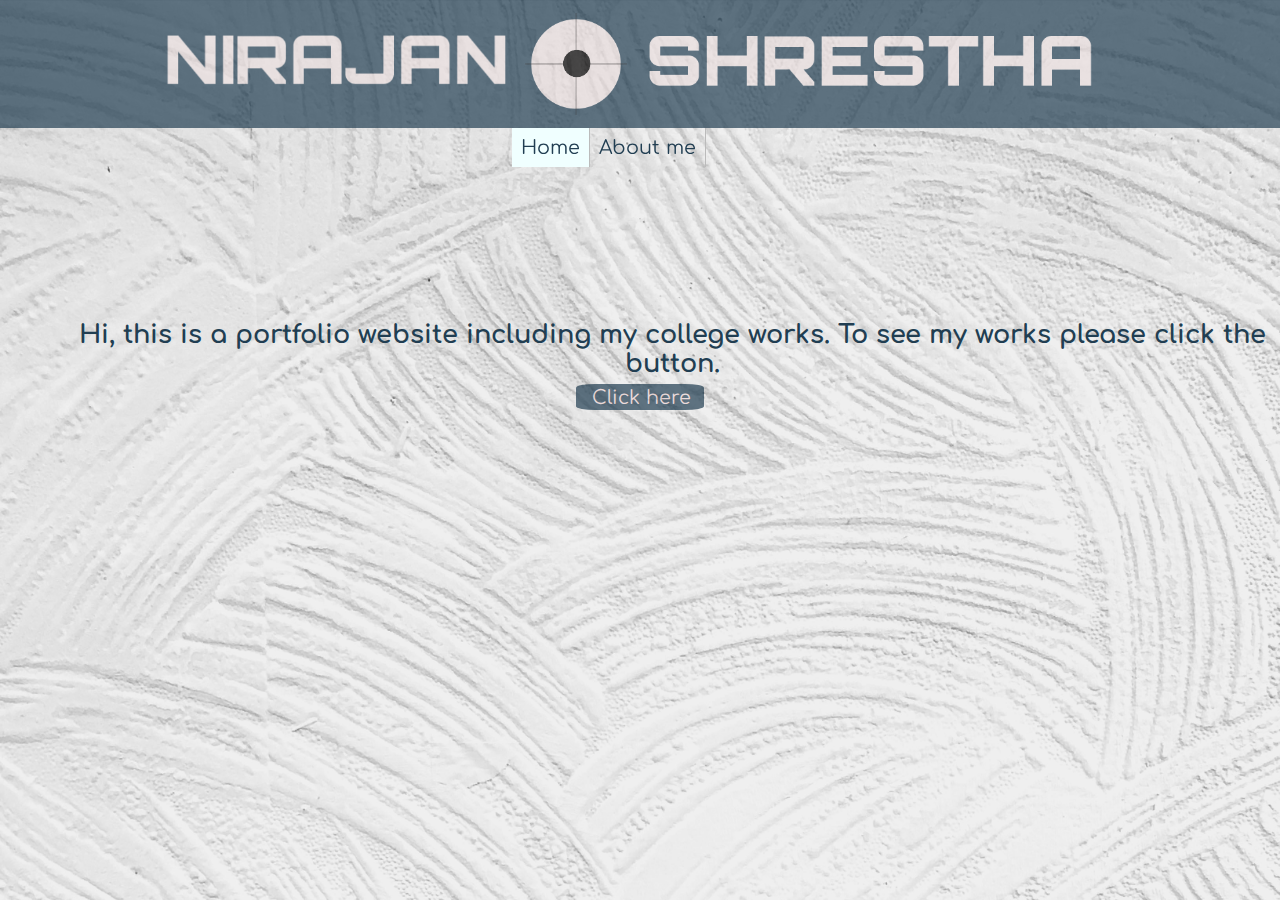
<file: index.html>
<!DOCTYPE html>
<html lang="en">

<head>
    <meta charset="utf-8">
    <meta name="viewport" content="width=device-width, initial-scale=1.0">
    <title>Portfolio</title>
    <link rel="stylesheet" href="main.css">
</head>

<body>
    <header>

        <div id="logo">
            <div class="logo_1"><img src=name%20logo%201.png></div>

            <div class="LOGO"><img src="LOGO.png"></div>

            <div class="logo_2"><img src="name%20logo%202.png"></div>
        </div>



    </header>
 <div class="navigation">
     <ul>
            <li><a class="active" href="#home">Home</a></li>
            <li><a href="aboutme.html">About me</a>
        </ul>
    </div>
    
    
    <main>
        <div class="info">
            <h3>Hi, this is a portfolio website including my college works. To see my works please click the button.</h3>
        </div>

        <div class="button">
            <a href="work.html">Click here</a>
        </div>
    </main>

</body>
</file>
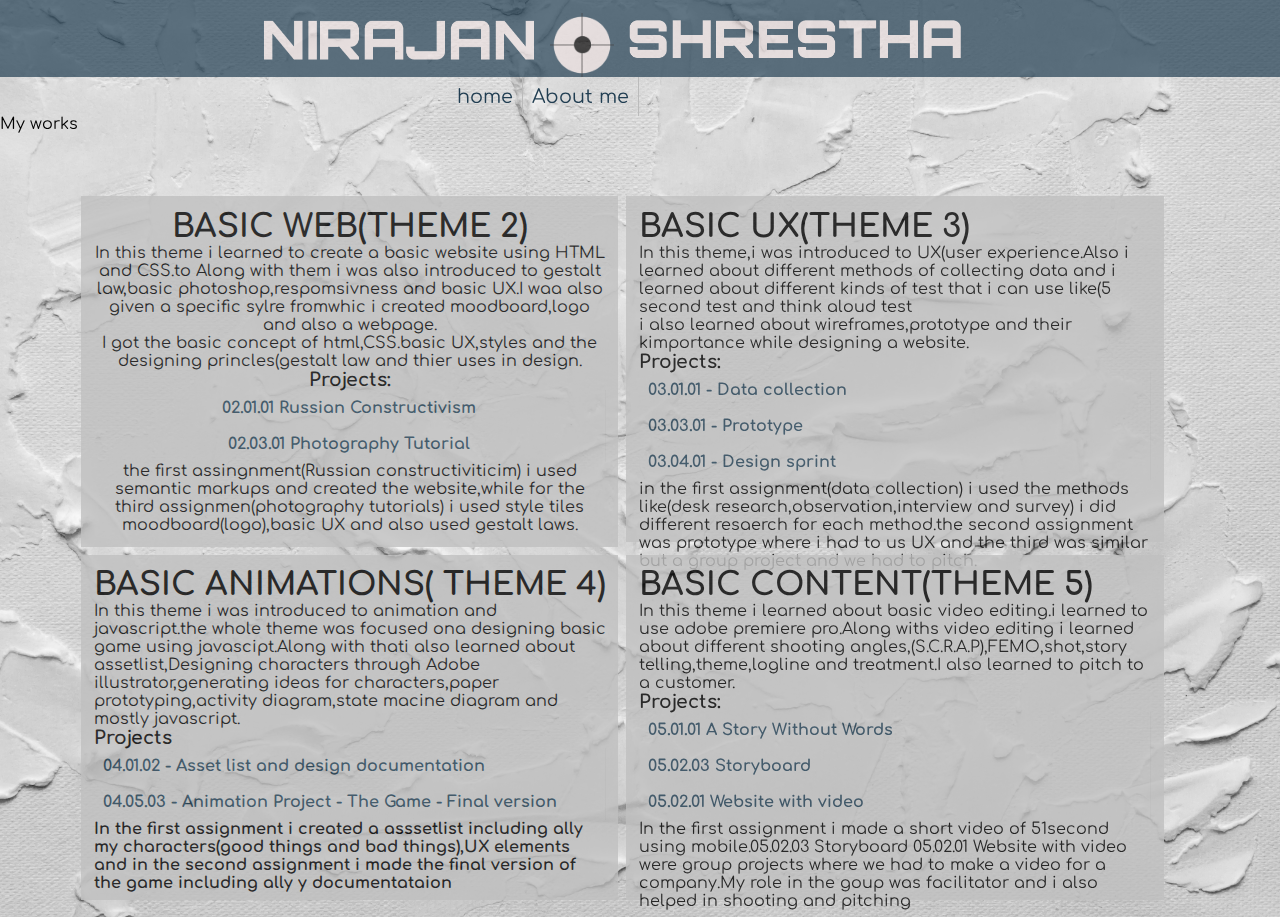
<file: work.html>
<!DOCTYPE html>
<html lang="en">

<head>
    <meta charset="utf-8">
    <meta name="viewport" content="width=device-width, initial-scale=1.0">
    <title>Portfolio Work</title>
    <link rel="stylesheet" href="style.css">
</head>

<body>
    <header>
        <div id="logo">
            <div class="logo_1"><img src="name%20logo%201.png"></div>

            <div class="LOGO"><img src="LOGO.png"></div>

            <div class="logo_2"><img src="name%20logo%202.png"></div>
        </div>
    </header>
    <div class="navigation">
        <ul>
            <li><a href="index.html">home</a></li>
            <li><a href="aboutme.html">About me</a>
        </ul>
    </div>
    <main>
        <p>My works</p>
        <div id="box_container">
            <div class="box_1">
                <h1>BASIC WEB(THEME 2)</h1>
                <p> In this theme i learned to create a basic website using HTML and CSS.to Along with them i was also introduced to gestalt law,basic photoshop,respomsivness and basic UX.I waa also given a specific sylre fromwhic i created moodboard,logo and also a webpage.
                    <p>I got the basic concept of html,CSS.basic UX,styles and the designing princles(gestalt law and thier uses in design.</p>
                    <h3>Projects:</h3>
                    <p> <b>
                            <li><a href="http://keadesigner.com/nirajan-assignment-1/module01.html">02.01.01 Russian Constructivism</a></li>
                        </b>
                        <b>
                            <li><a href="http://keadesigner.com/nirajan-assignment-photography/index.html">02.03.01 Photography Tutorial</a></li>
                        </b></p>

                    <p> the first assingnment(Russian constructiviticim) i used semantic markups and created the website,while for the third assignmen(photography tutorials) i used style tiles moodboard(logo),basic UX and also used gestalt laws.
                    </p>


            </div>
            <div class="box_2">
                <h1>BASIC UX(THEME 3)</h1>
                <p>In this theme,i was introduced to UX(user experience.Also i learned about different methods of collecting data and i learned about different kinds of test that i can use like(5 second test and think aloud test</p>
                <p>i also learned about wireframes,prototype and their kimportance while designing a website.</p>
                <h3>Projects:</h3>
                <b>
                    <li><a href="030101_Data-collection_%5BNirajan%5D.pdf"> 03.01.01 - Data collection</a></li>
                    <li><a href="030301_Prototype_Nirajan.pdf">03.03.01 - Prototype </a></li>
                    <li><a href="030401_Design-Sprint_Kea-Canteen.pdf"> 03.04.01 - Design sprint </a></li>
                </b>
                <p>in the first assignment(data collection) i used the methods like(desk research,observation,interview and survey) i did different resaerch for each method.the second assignment was prototype where i had to us UX and the third was similar but a group project and we had to pitch.</p>
            </div>
            <div class="box_3">
                <h1>BASIC ANIMATIONS( THEME 4)</h1>
                <p>In this theme i was introduced to animation and javascript.the whole theme was focused ona designing basic game using javascipt.Along with thati also learned about assetlist,Designing characters through Adobe illustrator,generating ideas for characters,paper prototyping,activity diagram,state macine diagram and mostly javascript. </p>
                <h3>Projects</h3>
                <b>
                    <li><a href="04_05_03_Nirajan_design_and_assets.pdf">04.01.02 - Asset list and design documentation</a></li>
                </b>
                <b>
                    <li><a href="04_05_03_Nirajan-Shrestha_final_game.pdf"> 04.05.03 - Animation Project - The Game - Final version</a></li>
                    <P>In the first assignment i created a asssetlist including ally my characters(good things and bad things),UX elements and in the second assignment i made the final version of the game including ally y documentataion</P>
                </b>
            </div>
            <div class="box_4">
                <h1>BASIC CONTENT(THEME 5)</h1>
                <p>In this theme i learned about basic video editing.i learned to use adobe premiere pro.Along withs video editing i learned about different shooting angles,(S.C.R.A.P),FEMO,shot,story telling,theme,logline and treatment.I also learned to pitch to a customer.
                </p>
                <h3>Projects:</h3>
                <b>
                    <li><a href="https://www.youtube.com/watch?v=mWtgbmEDC_I&feature=youtu.be">05.01.01 A Story Without Words</a></li>
                </b>
                <b>
                    <li><a href="storyboard_GoalDiggers_final.pdf"> 05.02.03 Storyboard</a>
                    </li></b>
                <b><li><a href="http://keadesigner.com/tjubang/gallery.html"> 05.02.01 Website with video</a></li></b>
                    <p>In the first assignment i made a short video of 51second using mobile.05.02.03 Storyboard
                        05.02.01 Website with video were group projects where we had to make a video for a company.My role in the goup was facilitator and i also helped in shooting and pitching</p>
            </div>
        </div>
    </main>
</body>

</html>
</file>
<file: main.css>
@import url('https://fonts.googleapis.com/css2?family=Comfortaa&display=swap');

*{
 margin: 0;
padding: 0;
font-family: 'Comfortaa', sans-serif;
}

body{
    background-image: url(white-painted-wall-1939485.jpg);
    background-repeat: no-repeat;
    background-size: cover;
    position: relative;
    
    
}

header{
    height: 10vw;
    background-color: #213E52;
    opacity: 70%
}
main{
      max-width: 98vw;
    margin: auto;
}
#logo{
    height: 10vw;
    position: absolute;
    width: 100vw;
    top: 2vw;
}

.logo_1 img{
    position: absolute;
    width: 50vw;
    left: -9vw;
   
}
.LOGO img{
    position: absolute;
    width: 8vw;
    top: -1vw;
    left: 41vw;
    animation: pulse 2s infinite;
  
}

   @keyframes pulse {

    0%,
    100% {
        transform: scale(1, 1);
    }

    50% {
        transform: scale(1.1, 1.1);
    }
}

.logo_2 img{
    position: absolute;
    width: 40vw;
    right:9.5vw;
}
.navigation{
    position: absolute;
    width: 60vw;
    left: 40vw;
    font-size: 1.5vw;
}
.active{
    background-color: azure;
}

ul{
    list-style-type: none;
  margin: 0;
  padding: 0;
  overflow: hidden;
 
}

li{
    float: left;
     border-right:1px solid #bbb;
    
    
}
li a{
display: block;
color: #213E52;
    text-decoration: none;
    padding: 9px
}

li a:hover{
    background-color: #bbb;
}

.info h3{
    position: absolute;
    top:  25vw;
    left: 5vw;
    color: #213E52;
    font-size: 2vw;
    text-align: center;
}
.button{
position: absolute;
height: 2vw;
width:10vw;
top: 30vw;
    left: 45vw;
background-color: #213E52;
    border-radius: 15%;
    opacity: 70%;
    cursor: pointer;
    text-decoration: none;
    
}
.button a{
    position: absolute;
    color:#EDD6D6; 
    font-size: 1.5vw;
    bottom: .1vw;
    right: 1vw;
    text-decoration: none;
    
}



.button:hover{
   
    transform: scale(1.1);
}


@media only screen and (min-width:0px) and (max-width: 600px) {
    body{
        height: 100vh;
        background-size: cover;
    }
    .info h3{
    position: absolute;
    top:  90vw;
    left: 5vw;
    color: #213E52;
    font-size: 4vw;
    text-align: center;
}
    
    .button{
position: absolute;
height: 8vw;
width:19vw;
top: 110vw;
    left: 45vw;
background-color: #213E52;
    border-radius: 15%;
    opacity: 70%;
    cursor: pointer;
    
}
.button a{
    position: absolute;
    color:#EDD6D6; 
    font-size: 3vw;
    bottom: 2.5vw;
    right: 1vw;
    text-decoration: none;
    
}
.button:hover{
   
    transform: scale(1.1);
}
    
    .navigation{
        font-size: 3vw;
        left: 20vw;
    }
    
    li{
        float: left;
    }
    
    
    
    
    
}
</file>
<file: style.css>
@import url('https://fonts.googleapis.com/css2?family=Comfortaa&display=swap');

*{
 margin: 0;
padding: 0;
font-family: 'Comfortaa', sans-serif;
}
body{
    background-image: url(./photo-of-white-wall-1484759.jpg);
    background-size: cover;
    background-repeat: no-repeat;
   height: auto;
}
header{
    height: 6vw;
    background-color: #213E52;
    opacity: 70%
}
#logo{
    height: 8vw;
    position: absolute;
    width: 100vw;
    top: 2vw;
}

.logo_1 img{
    position: absolute;
    width: 40vw;
    left: 3vw;
    top: -1vw;
   
}
.LOGO img{
    position: absolute;
    width: 5vw;
    top: -1vw;
    left: 43vw;
    animation: pulse 2s infinite;
  
}

   @keyframes pulse {

    0%,
    100% {
        transform: scale(1, 1);
    }

    50% {
        transform: scale(1.1, 1.1);
    }
}

.logo_2 img{
    position: absolute;
    width: 30vw;
    right:21vw;
    top: -1vw;
}
.navigation{
    position: absolute;
    width: 60vw;
    left: 35vw;
    font-size: 1.5vw;
}

ul{
    list-style-type: none;
  margin: 0;
  padding: 0;
  overflow: hidden;
 
}

li{
    float: left;
     border-right:1px solid #bbb;
    
    
}
li a{
display: block;
color: #213E52;
    text-decoration: none;
    padding: 9px
}

li a:hover{
    background-color: #bbb;
}
main {
    top: 9vw;
    position: absolute;
    
}
.box_1 li {
    list-style: none;
    float: none;
}
.box_2 li {
    list-style: none;
    float: none;
}
.box_3 li {
    list-style: none;
    float: none;
}
.box_4 li {
    list-style: none;
    float: none;
}
#box_container{
    position: absolute;
    left: 5vw;
    display:grid;
    grid-template-columns: "1fr 1fr 1fr 1fr  ";
    grid-template-areas: "b1 b1 b2 b2"
        "b3 b3 b4 b4";
    top: 5vw;
    padding: 1vw;
   
}

.box_1{
    grid-area: b1;
    background-color: #C0C0C0;
    background-size: cover
    height: 25vw;
    width: 40vw;
    opacity: 80%;
    margin: 4px;
    padding: 1vw;
    justify-content: center;
    text-align: center;
}
.box_1:hover{
  transform: scale(1.1,1.1);
}

.box_2{
   grid-area: b2;
    background-color: #C0C0C0;
    opacity: 80%;
    height: 25vw;
    width: 40vw;
      margin: 4px;
 
       padding: 1vw;
    
     
}

.box_2:hover{
  transform: scale(1.1,1.1);
    
}
.box_3{
    grid-area: b3;
    background-color: #C0C0C0;
    
    opacity: 80%;
    height: 25vw;
    width: 40vw;
      margin: 4px;
    padding: 1vw;
   
    
}
.box_3:hover{
  transform: scale(1.1,1.1);
}
.box_4{
   grid-area: b4;
    background-color: #C0C0C0;
    height: 25vw;
    width: 40vw;
    opacity: 80%;
      margin: 4px;
  padding: 1vw;
     
}
.box_4:hover{
    transform: scale(1.1,1.1);
}
button{

height: 2vw;
width:10vw;
top: 30vw;
    left: 45vw;
background-color: #213E52;
    border-radius: 15%;
    color: #EDD6D6;
    
    cursor: pointer;
    text-decoration: none;
    
}
button a{
    position: absolute;
    color:#EDD6D6; 
    font-size: 1.5vw;
    bottom: .1vw;
    right: 1vw;
    text-decoration: none;
    
}



button:hover{
   
    transform: scale(1.1);
}
@media only screen and (min-width:0px) and (max-width: 600px) {
     body{
        height: 180vh;
        background-size: cover;
    }
    main{
        width: 90vw;
        height: 100vh;
    }
    #box_container{
       position: absolute;
        width: 99vw;
        height: 100vh;
 
    display:grid;
   
    grid-template-areas: "b1 b1 "
        " b2 b2 "
        "b3 b3 "
        "b4 b4 ";
    top: 5vw;
   
    }
    .box_1{
        position: absolute;
        width: 50vw;
        top: -3vw;
    }
    .box_2{
        position: absolute;
          width: 50vw;
        height: 74vw;
        top: 16vw;
    }
    .box_3{
        position: absolute;
          width: 50vw;
        top: 45vw;
        height:74vw;
    }
    .box_4{
        position: absolute;
        top: 78vw;
        width: 50vw;
        height: 74vw;
    }
    p{
        font-size: 2vw;
    }
    h1{
        font-size: 3vw;
    }
    h3{
        font-size: 3vw;
    }
    b{
        font-size: 3vw;
    }
    .navigation{
        font-size: 3vw;
        left: 20vw;
    }
    
    li{
        float: left;
    }
}
@media only screen 
and (min-device-width : 375px) 
    and (max-device-width : 812px){
        body{
            height: 120vh;
        }
         .box_1{
        position: absolute;
        width: 78vw;
        top: -3vw;
             left: -5vw;
    }
    .box_2{
        position: absolute;
          width: 78vw;
        height: 54vw;
        top: 1vw;
        left: -5vw;
    }
    .box_3{
        position: absolute;
          width: 83vw;
        top: 4vw;
        left: -5vw;
        height: 45vw;
    }
    .box_4{
        position: absolute;
        top: 1vw;
        width: 78vw;
        left: -5vw;
    }
}

@media only screen 
and (min-device-width : 768px) 
    and (max-device-width : 1024px){
         .box_1{
        position: absolute;
        width: 78vw;
        top: -3vw;
             left: -5vw;
    }
    .box_2{
        position: absolute;
          width: 78vw;
        height: 54vw;
        top: 40vw;
        left: -5vw;
    }
    .box_3{
        position: absolute;
          width: 83vw;
        top: 97vw;
        left: -5vw;
    }
    .box_4{
        position: absolute;
        top: 130vw;
        width: 70vw;
        left: -5vw;
    }
        .navigation{
        font-size: 3vw;
        left: 20vw;
    }
    
    li{
        float: left;
    }
}
</file>
